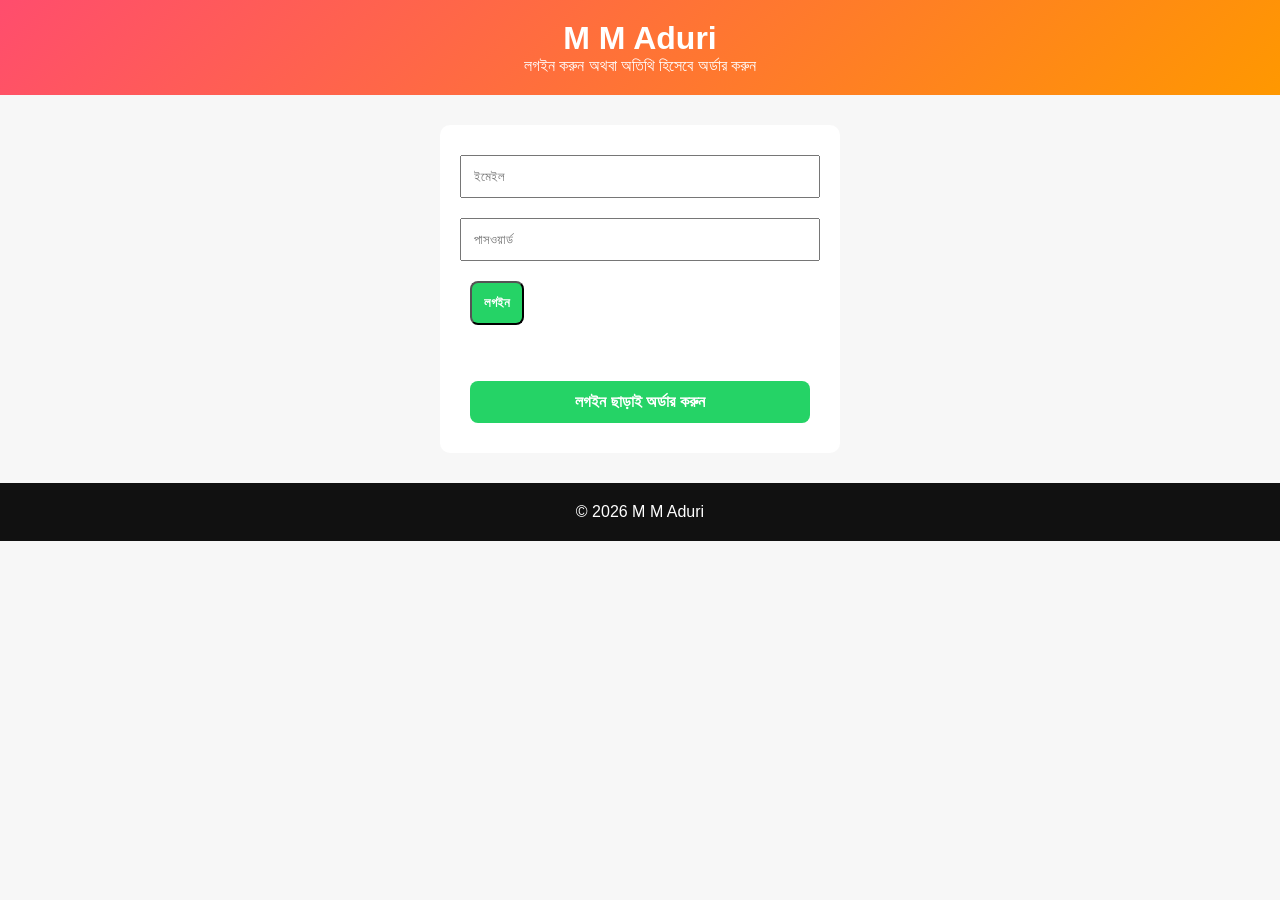
<file: checkout.html>
<!DOCTYPE html>
<html lang="bn">
<head>
<meta charset="UTF-8">
<meta name="viewport" content="width=device-width, initial-scale=1.0">
<title>Login | M M Aduri</title>
<link rel="stylesheet" href="style.css">
</head>
<body>

<header>
<h1>M M Aduri</h1>
<p>লগইন করুন অথবা অতিথি হিসেবে অর্ডার করুন</p>
</header>

<div style="max-width:400px;margin:30px auto;background:#fff;padding:20px;border-radius:10px;">

<input type="email" placeholder="ইমেইল" style="width:100%;padding:12px;margin:10px 0;">

<input type="password" placeholder="পাসওয়ার্ড" style="width:100%;padding:12px;margin:10px 0;">

<button class="btn" onclick="alert('ডেমো লগইন')">
লগইন
</button>

<br><br>

<a class="btn" href="checkout.html">
লগইন ছাড়াই অর্ডার করুন
</a>

</div>

<footer>
© 2026 M M Aduri
</footer>

</body>
</html>
</file>
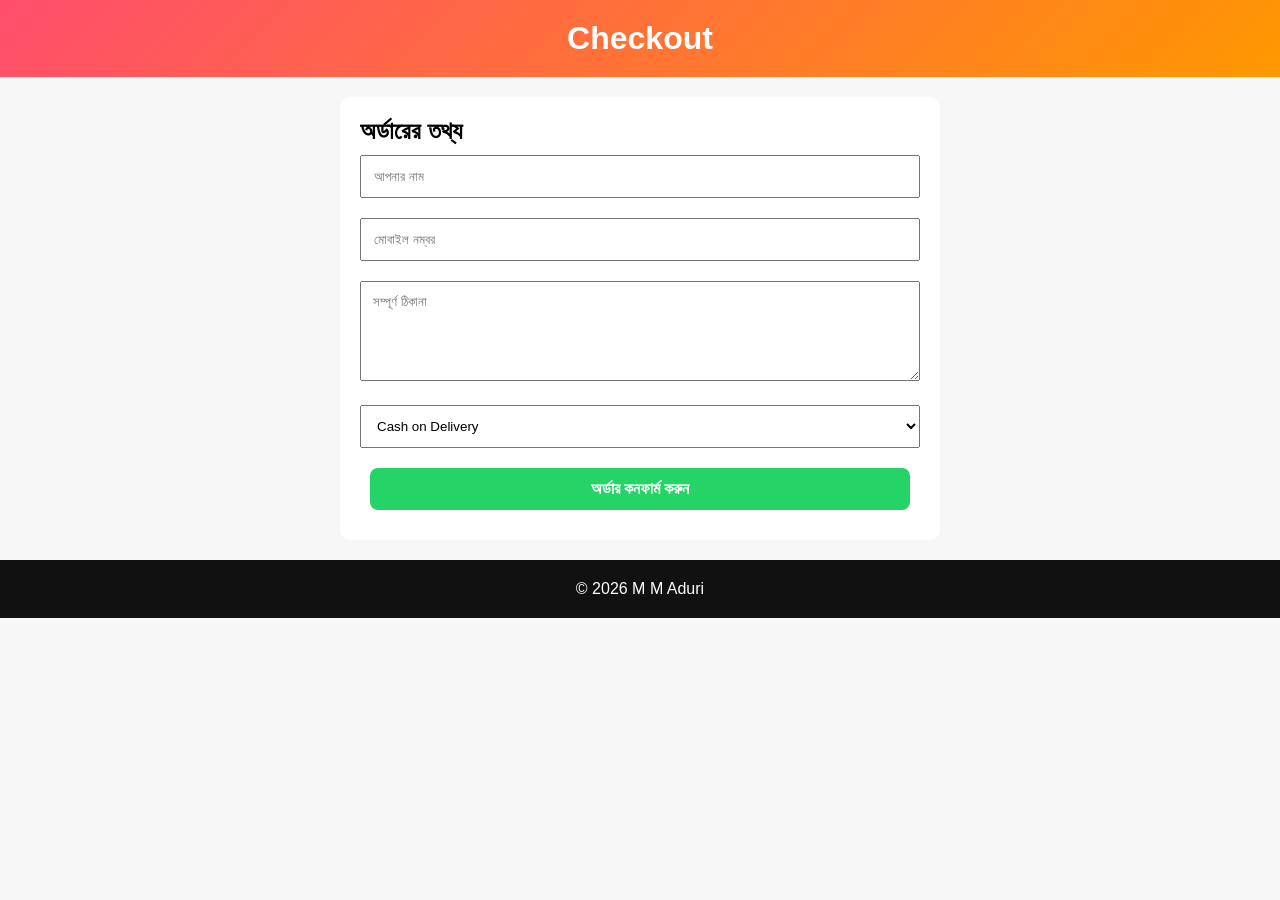
<file: login.html>
<!DOCTYPE html>
<html lang="bn">
<head>
<meta charset="UTF-8">
<meta name="viewport" content="width=device-width, initial-scale=1.0">
<title>Checkout | M M Aduri</title>
<link rel="stylesheet" href="style.css">
</head>
<body>

<header>
<h1>Checkout</h1>
</header>

<div style="max-width:600px;margin:20px auto;padding:20px;background:#fff;border-radius:10px;">

<h2>অর্ডারের তথ্য</h2>

<input type="text" placeholder="আপনার নাম" style="width:100%;padding:12px;margin:10px 0;">

<input type="tel" placeholder="মোবাইল নম্বর" style="width:100%;padding:12px;margin:10px 0;">

<textarea placeholder="সম্পূর্ণ ঠিকানা" style="width:100%;height:100px;padding:12px;margin:10px 0;"></textarea>

<select style="width:100%;padding:12px;margin:10px 0;">
<option>Cash on Delivery</option>
</select>

<a class="btn"
href="https://wa.me/8801325465774?text=আমি%20অর্ডার%20কনফার্ম%20করতে%20চাই">
অর্ডার কনফার্ম করুন
</a>

</div>

<footer>
© 2026 M M Aduri
</footer>

</body>
  </html>
</file>
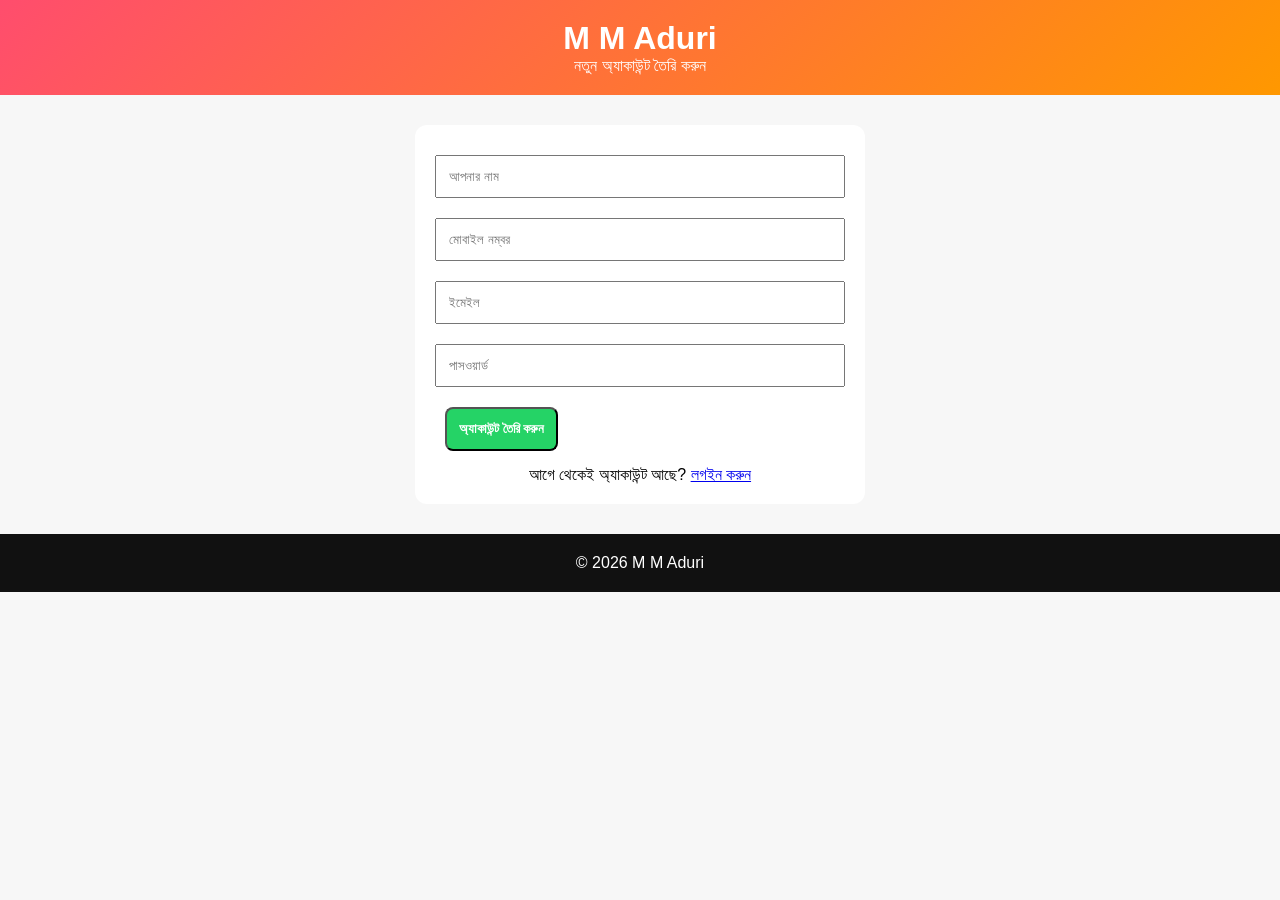
<file: product.html>
<!DOCTYPE html>
<html lang="bn">
<head>
<meta charset="UTF-8">
<meta name="viewport" content="width=device-width, initial-scale=1.0">
<title>Register | M M Aduri</title>
<link rel="stylesheet" href="style.css">
</head>
<body>

<header>
<h1>M M Aduri</h1>
<p>নতুন অ্যাকাউন্ট তৈরি করুন</p>
</header>

<div style="max-width:450px;margin:30px auto;background:#fff;padding:20px;border-radius:12px;">

<input type="text" placeholder="আপনার নাম" style="width:100%;padding:12px;margin:10px 0;">

<input type="tel" placeholder="মোবাইল নম্বর" style="width:100%;padding:12px;margin:10px 0;">

<input type="email" placeholder="ইমেইল" style="width:100%;padding:12px;margin:10px 0;">

<input type="password" placeholder="পাসওয়ার্ড" style="width:100%;padding:12px;margin:10px 0;">

<button class="btn" onclick="alert('ডেমো রেজিস্ট্রেশন সম্পন্ন')">
অ্যাকাউন্ট তৈরি করুন
</button>

<p style="text-align:center;margin-top:15px;">
আগে থেকেই অ্যাকাউন্ট আছে?
<a href="login.html">লগইন করুন</a>
</p>

</div>

<footer>
© 2026 M M Aduri
</footer>

</body>
</html>
</file>
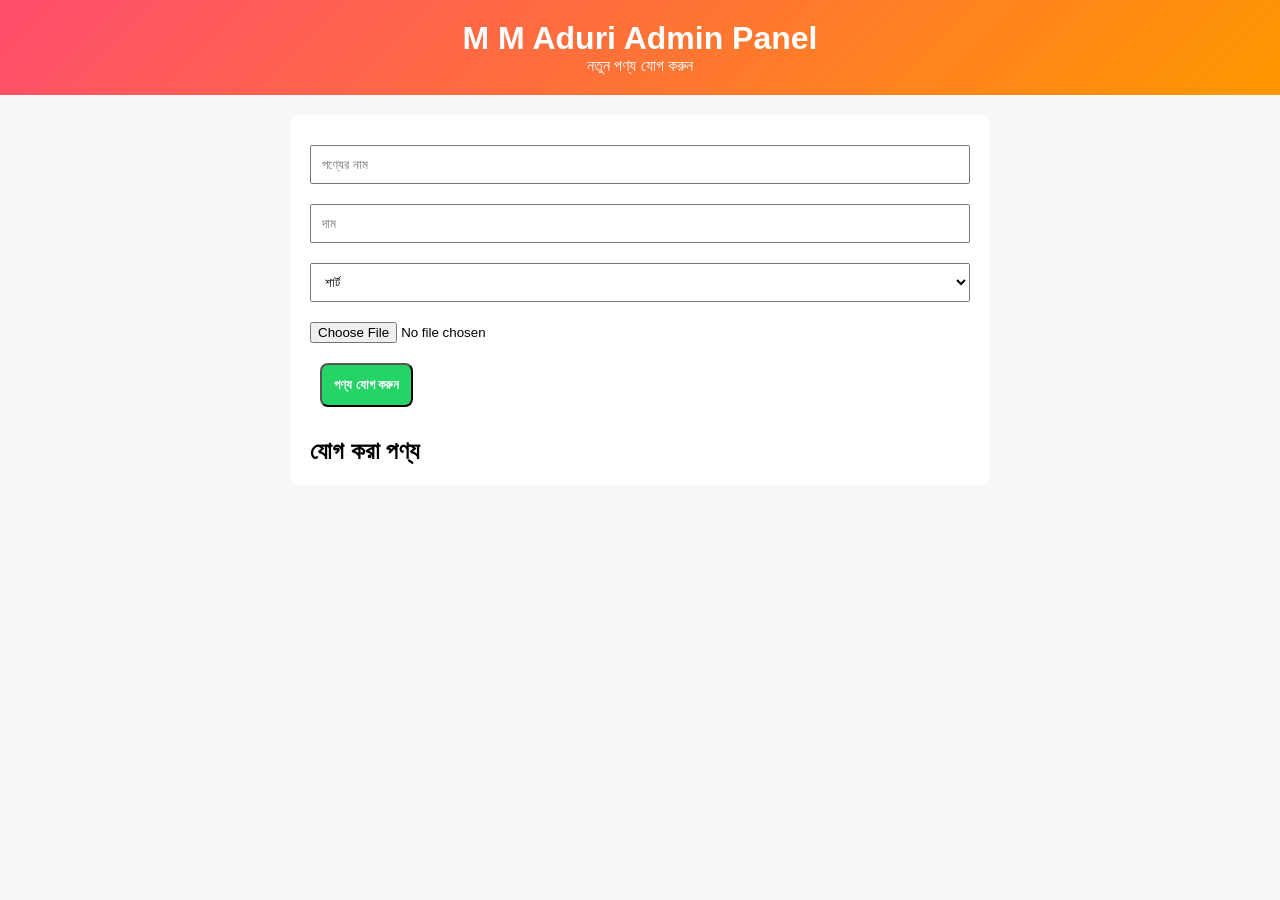
<file: register.html>
<!DOCTYPE html>
<html lang="bn">
<head>
<meta charset="UTF-8">
<meta name="viewport" content="width=device-width, initial-scale=1.0">
<title>Admin Panel | M M Aduri</title>
<link rel="stylesheet" href="style.css">
</head>
<body>

<header>
<h1>M M Aduri Admin Panel</h1>
<p>নতুন পণ্য যোগ করুন</p>
</header>

<div style="max-width:700px;margin:20px auto;background:#fff;padding:20px;border-radius:10px;">

<input type="text" id="name" placeholder="পণ্যের নাম" style="width:100%;padding:10px;margin:10px 0;">

<input type="number" id="price" placeholder="দাম" style="width:100%;padding:10px;margin:10px 0;">

<select id="category" style="width:100%;padding:10px;margin:10px 0;">
<option>শার্ট</option>
<option>পলো টি-শার্ট</option>
<option>শাড়ি</option>
<option>বোরখা</option>
</select>

<input type="file" id="image" style="margin:10px 0;">

<button onclick="addProduct()" class="btn">
পণ্য যোগ করুন
</button>

<h2 style="margin-top:30px;">যোগ করা পণ্য</h2>

<div id="productList"></div>

</div>

<script src="admin.js"></script>

</body>
  </html>
</file>
<file: style.css>
*{
margin:0;
padding:0;
box-sizing:border-box;
font-family:Arial,sans-serif;
}

body{
background:#f7f7f7;
}

header{
background:linear-gradient(135deg,#ff4d6d,#ff9800);
color:#fff;
padding:20px;
text-align:center;
}

.logo{
width:90px;
height:90px;
border-radius:50%;
border:3px solid #fff;
}

.search{
padding:15px;
background:#fff;
}

.search input{
width:100%;
padding:12px;
border-radius:30px;
border:1px solid #ddd;
font-size:16px;
}

.category{
display:flex;
justify-content:space-around;
padding:15px;
background:#fff;
margin-top:10px;
}

.category a{
text-decoration:none;
color:#333;
font-weight:bold;
}

.banner{
margin:15px;
background:linear-gradient(45deg,#673ab7,#2196f3);
color:#fff;
padding:40px 20px;
text-align:center;
border-radius:15px;
}

.products{
display:grid;
grid-template-columns:repeat(auto-fit,minmax(180px,1fr));
gap:15px;
padding:15px;
}

.card{
background:#fff;
border-radius:15px;
overflow:hidden;
box-shadow:0 3px 10px rgba(0,0,0,.15);
transition:.3s;
}

.card:hover{
transform:translateY(-5px);
}

.card img{
width:100%;
height:220px;
object-fit:cover;
}

.card h3{
padding:10px;
}

.price{
color:red;
font-size:20px;
font-weight:bold;
padding:0 10px;
}

.btn{
display:block;
margin:10px;
padding:12px;
text-align:center;
background:#25D366;
color:#fff;
text-decoration:none;
border-radius:8px;
font-weight:bold;
}

footer{
background:#111;
color:#fff;
text-align:center;
padding:20px;
margin-top:20px;
}
</file>
